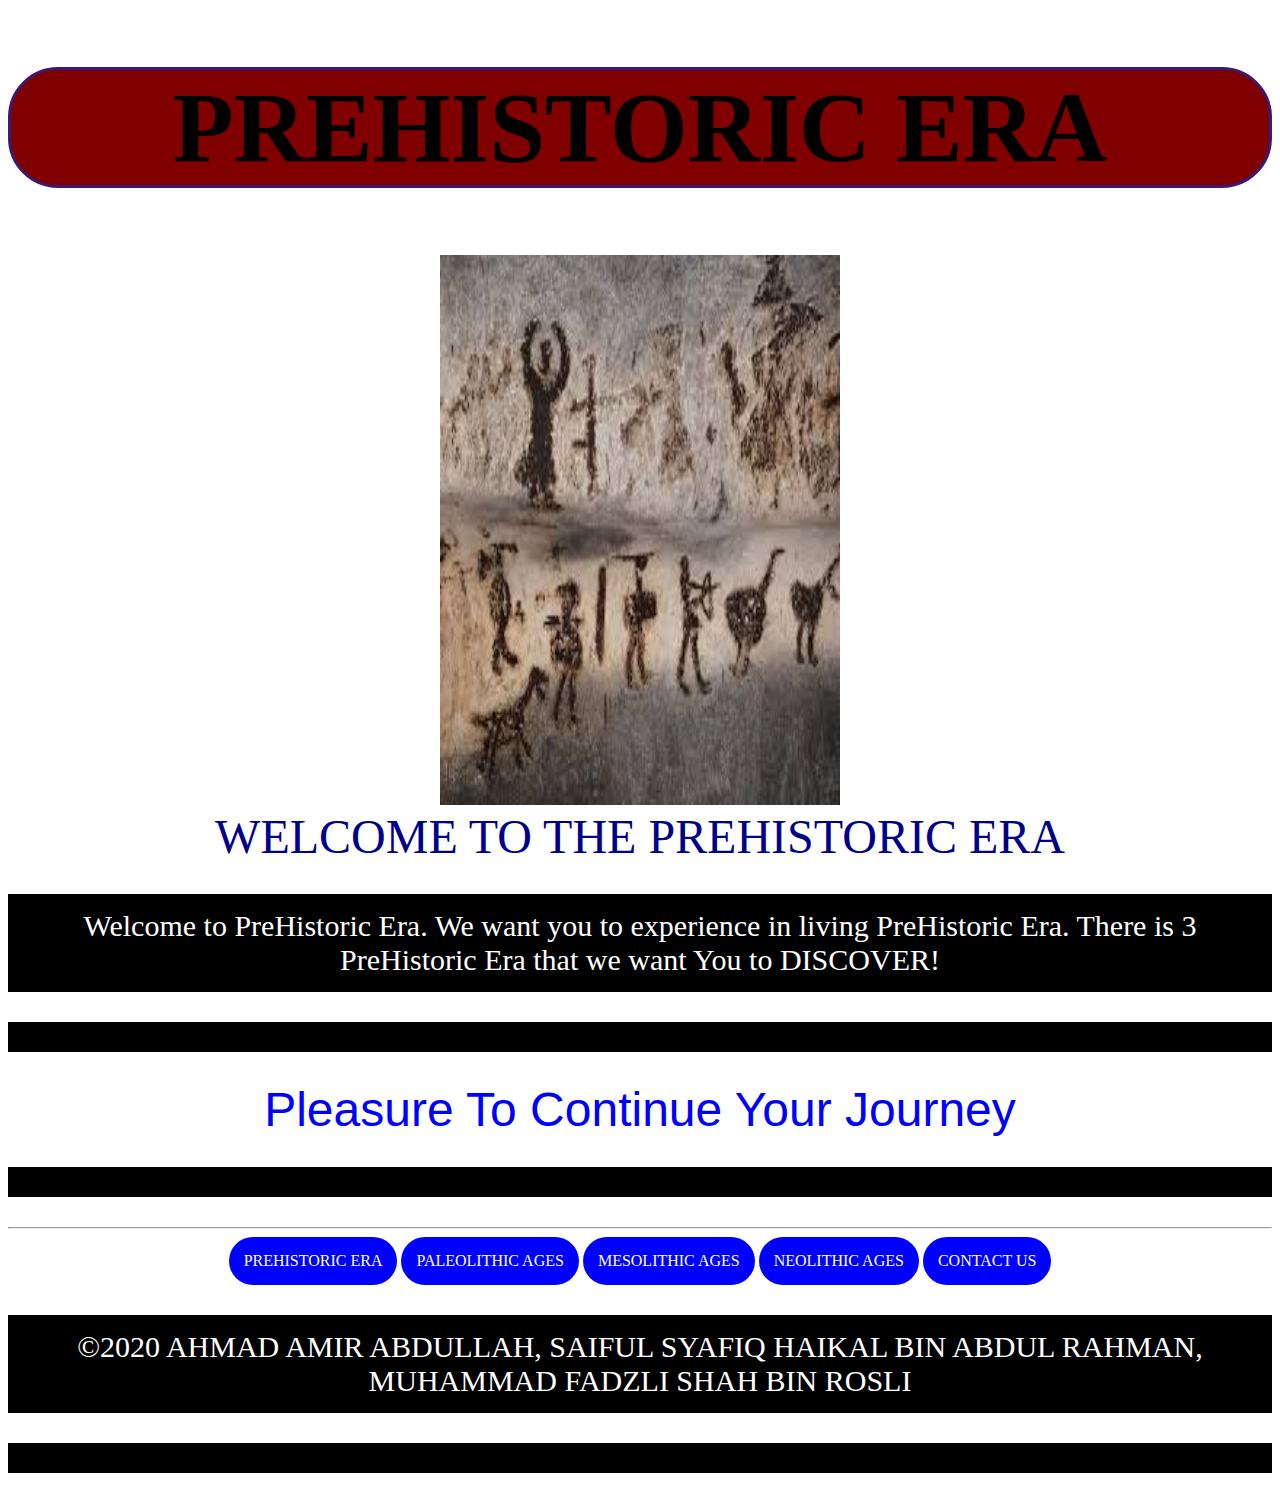
<file: index.html>
<!DOCTYPE html>
<html>
<head>
	<title>PREHISTORIC ERA</title>
	<link rel= "stylesheet" href="style.css">
</head>

<body>
<center><h1>
PREHISTORIC ERA</center></h1>

<center>
<img src="PREHISTORIC.jpg"height="550px" background color="black" width="400px" title="Welcome To My Website"> </center>


<center>
<font face="calibri" size= "100px" color= "DarkBlue">WELCOME TO THE PREHISTORIC ERA
</center></font>



<p>Welcome to PreHistoric Era. We want you to experience in living PreHistoric Era. There is 3 PreHistoric Era that we want You to DISCOVER!</p>

<p><center><font face="arial", size="07", color="blue">Pleasure To Continue Your Journey 
</p></center></font>

<hr><center>
<a href="index.html" "title="click this button to PREHISTORIC ERA">PREHISTORIC ERA</a>
<a href="paleolitik.html" "title="click this button to PALEOLITHIC AGES">PALEOLITHIC AGES</a>
<a href="mesolitik.html" "title="click this button to MESOLITHIC AGES">MESOLITHIC AGES</a>
<a href="neolitik.html" "title="click this button to NEOLITHIC AGES">NEOLITHIC AGES</a>
<a href="contact.html" "title="click this button to CONTACT US">CONTACT US</a>
</center>


</body>
</html>
<p>&copy;2020 AHMAD AMIR ABDULLAH, SAIFUL SYAFIQ HAIKAL BIN ABDUL RAHMAN, MUHAMMAD FADZLI SHAH BIN ROSLI<p>
</file>
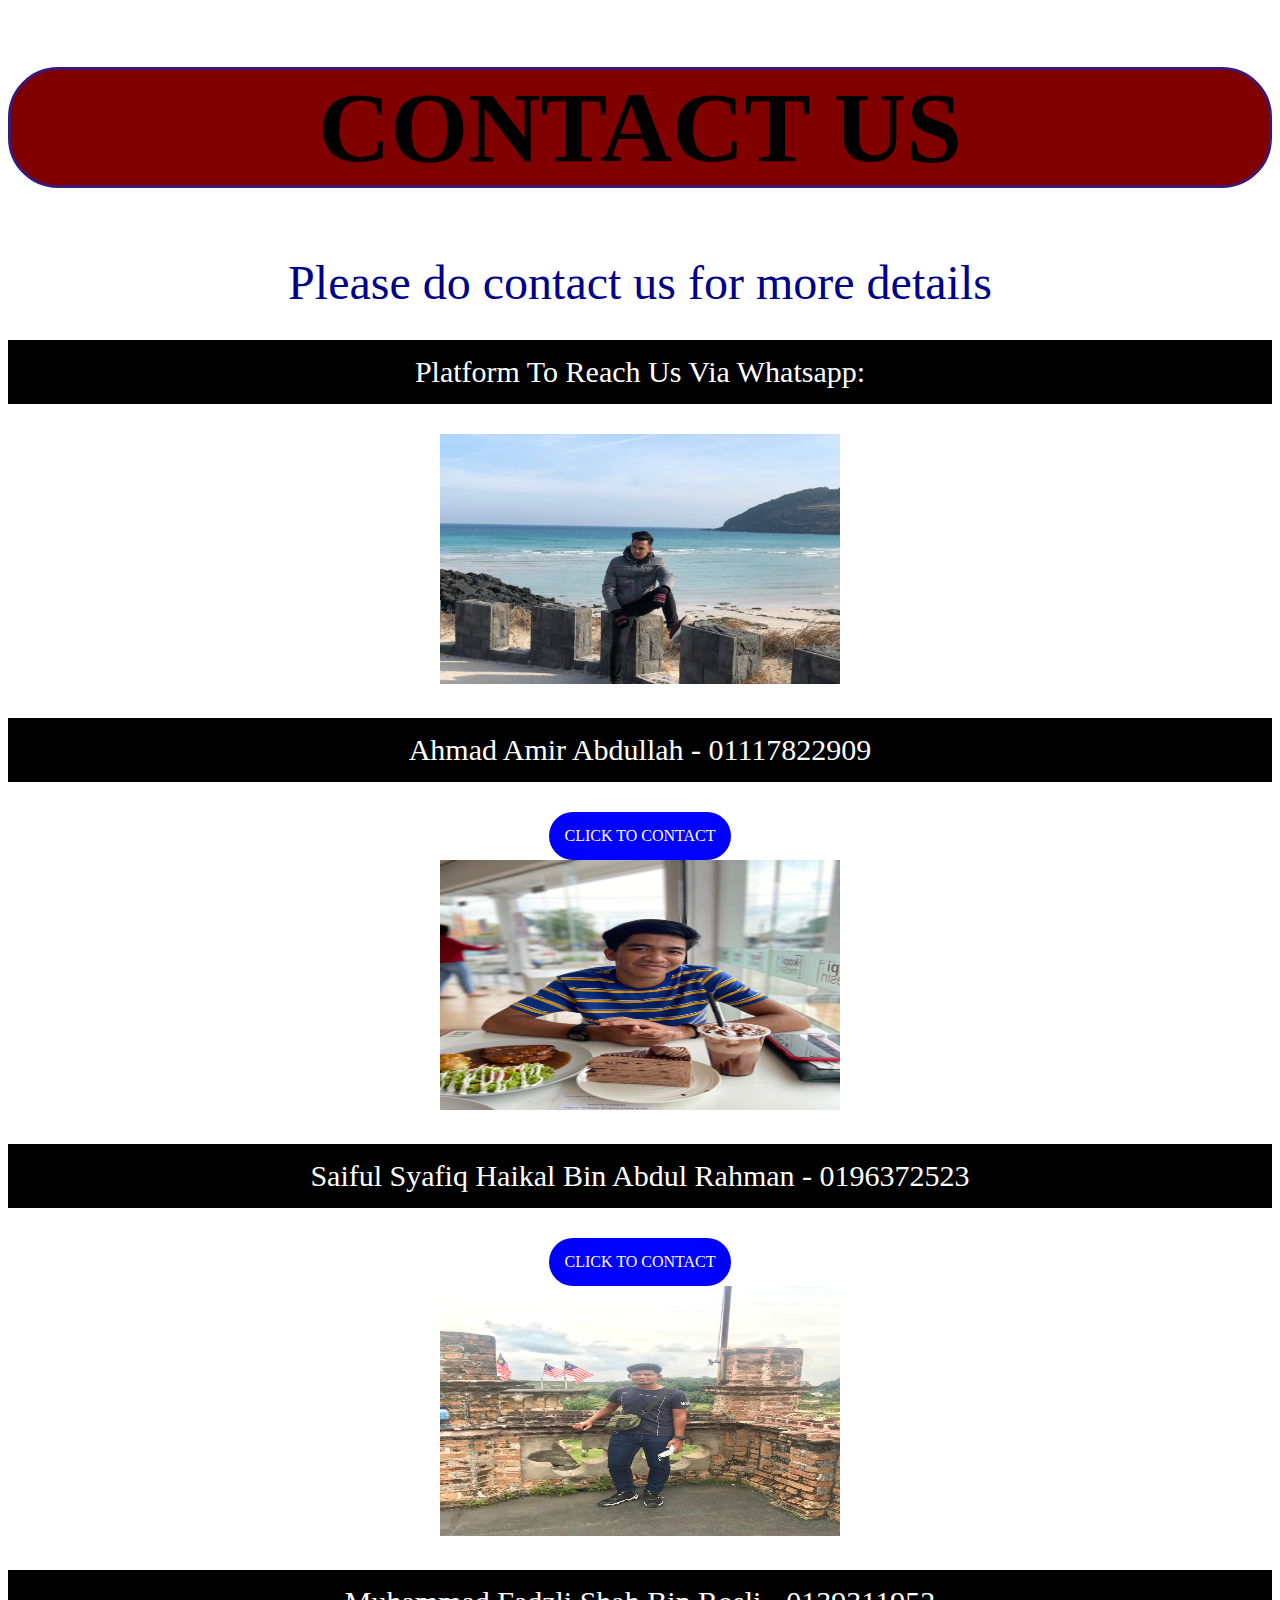
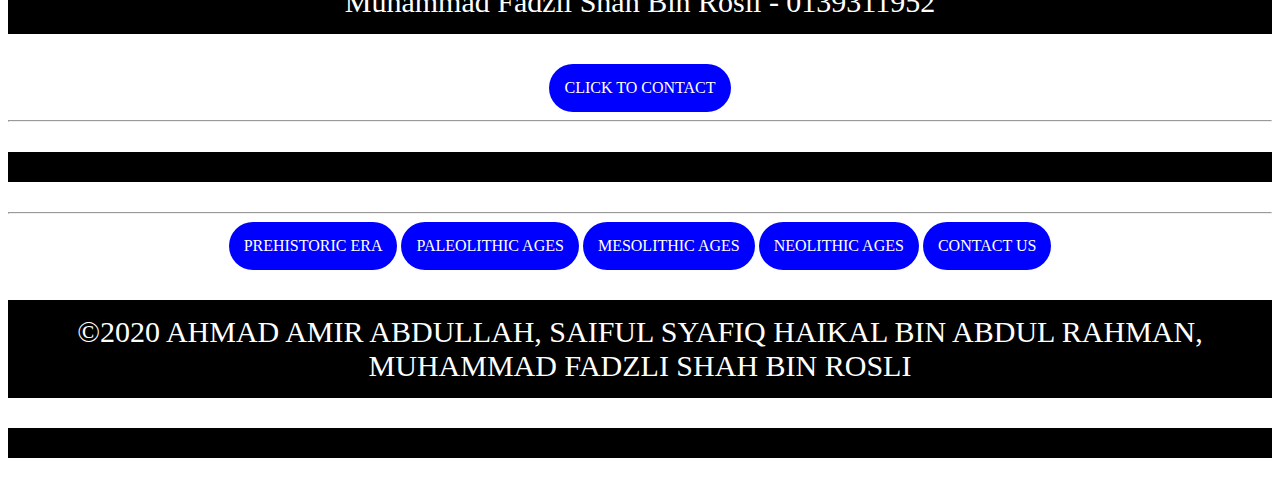
<file: contact.html>
<!DOCTYPE html>
<html>
<head>
	<title>CONTACT US</title>
	<link rel= "stylesheet" href="style.css">
</head>

<body>
<center><h1>CONTACT US</center></h1>

<center>
<font face="calibri" size= "85px" color= "DarkBlue">Please do contact us for more details
</center></font>

<center><p>Platform To Reach Us Via Whatsapp:</p>
<center>
<img src="Beach.jpg"height="250px" background color="black" width="400px" title="Contact Us"> </center>
<p>Ahmad Amir Abdullah - 01117822909</p>
<a href="https://wa.me/601117822909" title="Whatsapp Link" target="_blank">CLICK TO CONTACT</a>

<center>
<img src="Sapik.jpg"height="250px" background color="black" width="400px" title="Contact Us"> </center>
<p>Saiful Syafiq Haikal Bin Abdul Rahman - 0196372523</p>
<a href="https://wa.me/60196372523" title="Whatsapp Link" target="_blank">CLICK TO CONTACT</a>

<center>
<img src="Bey.jpg"height="250px" background color="black" width="400px" title="Contact Us"> </center>
<p>Muhammad Fadzli Shah Bin Rosli - 0139311952</p>
<a href="https://wa.me/60139311952" title="Whatsapp Link" target="_blank">CLICK TO CONTACT</a>
<hr>

</p></center>

<hr><center>
<a href="index.html" "title="click this button to PREHISTORIC ERA">PREHISTORIC ERA</a>
<a href="paleolitik.html" "title="click this button to PALEOLITHIC AGES">PALEOLITHIC AGES</a>
<a href="mesolitik.html" "title="click this button to MESOLITHIC AGES">MESOLITHIC AGES</a>
<a href="neolitik.html" "title="click this button to NEOLITHIC AGES">NEOLITHIC AGES</a>
<a href="contact.html" "title="click this button to CONTACT US">CONTACT US</a>
</center>

</body>
</html>
<p>&copy;2020 AHMAD AMIR ABDULLAH, SAIFUL SYAFIQ HAIKAL BIN ABDUL RAHMAN, MUHAMMAD FADZLI SHAH BIN ROSLI<p>
</file>
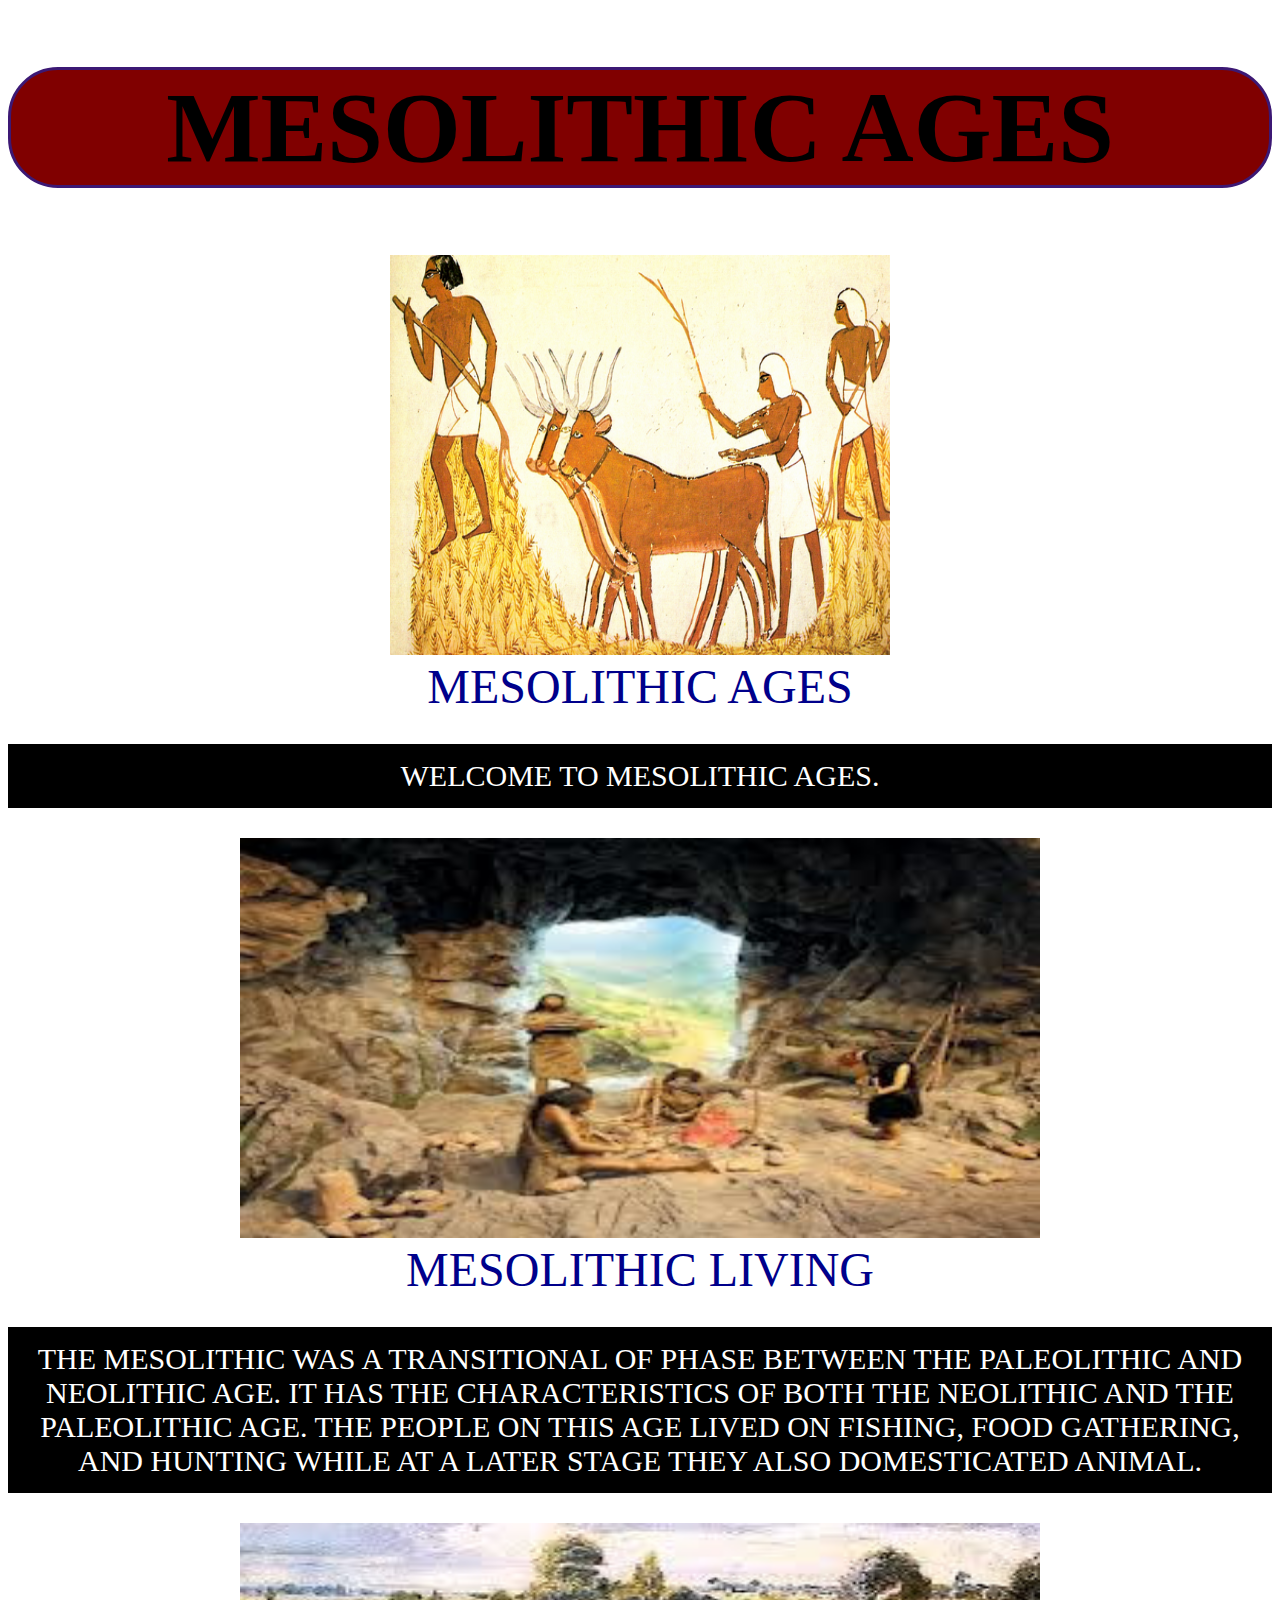
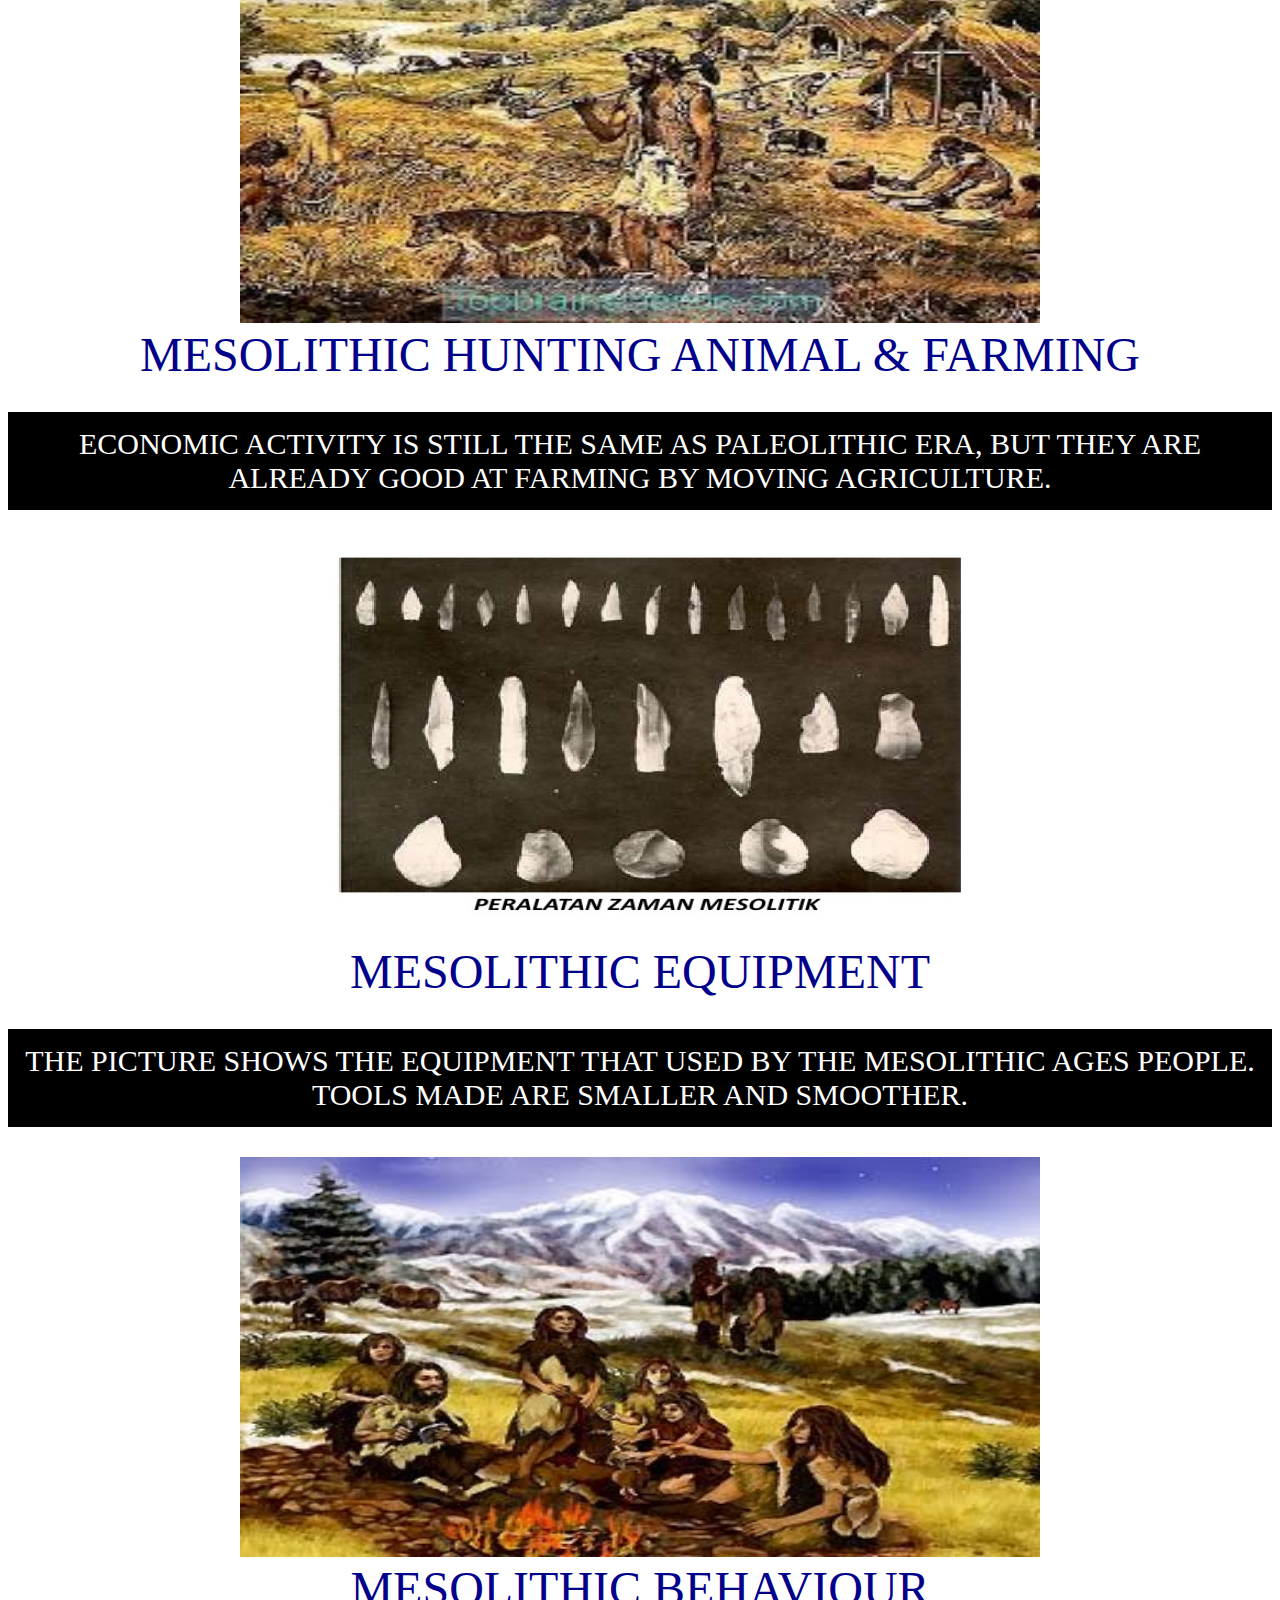
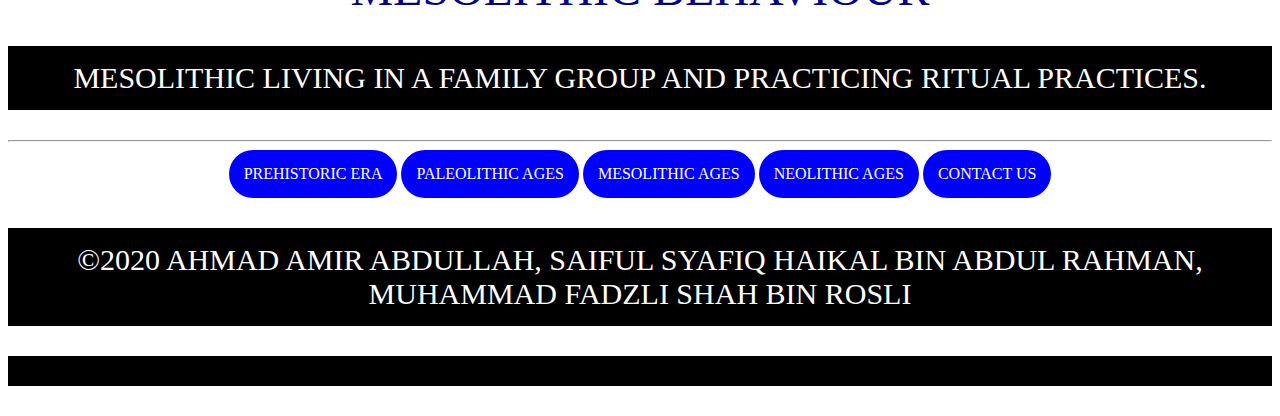
<file: mesolitik.html>
<!DOCTYPE html>
<html>
<head>
	<title>MESOLITHIC AGES</title>
	<link rel= "stylesheet" href="style.css">
</head>
	
	
<body>
<center><h1>
MESOLITHIC AGES</center></h1>
	
<center>	
<img src="Mesolitik.PNG" height="400px" width="500px" title="MESOLITHIC"> </center>
<center>
<font face="algerian" size= "100px" color= "DarkBlue">MESOLITHIC AGES</center></font>
	
<p>WELCOME TO MESOLITHIC AGES.</p>

<center>
<img src="MesolitikGua.jpg" height="400px" width="800px" title="MESOLITHIC"> </center>
<center>
<font face="algerian" size= "100px" color= "DarkBlue">MESOLITHIC LIVING</center></font>

<p>THE MESOLITHIC WAS A TRANSITIONAL OF PHASE BETWEEN THE PALEOLITHIC AND NEOLITHIC AGE. IT HAS THE CHARACTERISTICS OF BOTH THE NEOLITHIC AND THE PALEOLITHIC AGE. THE PEOPLE ON THIS AGE LIVED ON FISHING, FOOD GATHERING, AND HUNTING WHILE AT A LATER STAGE THEY ALSO DOMESTICATED ANIMAL.</p>

<center>
<img src="MesolitikTanam.jpg" height="400px" width="800px" title="MESOLITHIC"> </center>
<center>
<font face="algerian" size= "100px" color= "DarkBlue">MESOLITHIC HUNTING ANIMAL & FARMING</center></font>

<p>ECONOMIC ACTIVITY IS STILL THE SAME AS PALEOLITHIC ERA, BUT THEY ARE ALREADY GOOD AT FARMING BY MOVING AGRICULTURE.</p>

<center>
<img src="PeralatanMesolitik.jpg" height="400px" width="800px" title="MESOLITHIC"> </center>
<center>
<font face="algerian" size= "100px" color= "DarkBlue">MESOLITHIC EQUIPMENT</center></font>

<p>THE PICTURE SHOWS THE EQUIPMENT THAT USED BY THE MESOLITHIC AGES PEOPLE. TOOLS MADE ARE SMALLER AND SMOOTHER.</p>

<center>
<img src="MesolitikBerkumpulan.jpg" height="400px" width="800px" title="MESEOLITHIC"> </center>
<center>
<font face="algerian" size= "100px" color= "DarkBlue">MESOLITHIC BEHAVIOUR</center></font>

<p>MESOLITHIC LIVING IN A FAMILY GROUP AND PRACTICING RITUAL PRACTICES.

<hr><center>
<a href="index.html" "title="click this button to PREHISTORIC ERA">PREHISTORIC ERA</a>
<a href="paleolitik.html" "title="click this button to PALEOLITHIC AGES">PALEOLITHIC AGES</a>
<a href="mesolitik.html" "title="click this button to MESOLITHIC AGES">MESOLITHIC AGES</a>
<a href="neolitik.html" "title="click this button to NEOLITHIC AGES">NEOLITHIC AGES</a>
<a href="contact.html" "title="click this button to CONTACT US">CONTACT US</a>
</center>

</body>
</html>
<p>&copy;2020 AHMAD AMIR ABDULLAH, SAIFUL SYAFIQ HAIKAL BIN ABDUL RAHMAN, MUHAMMAD FADZLI SHAH BIN ROSLI<p>
</file>
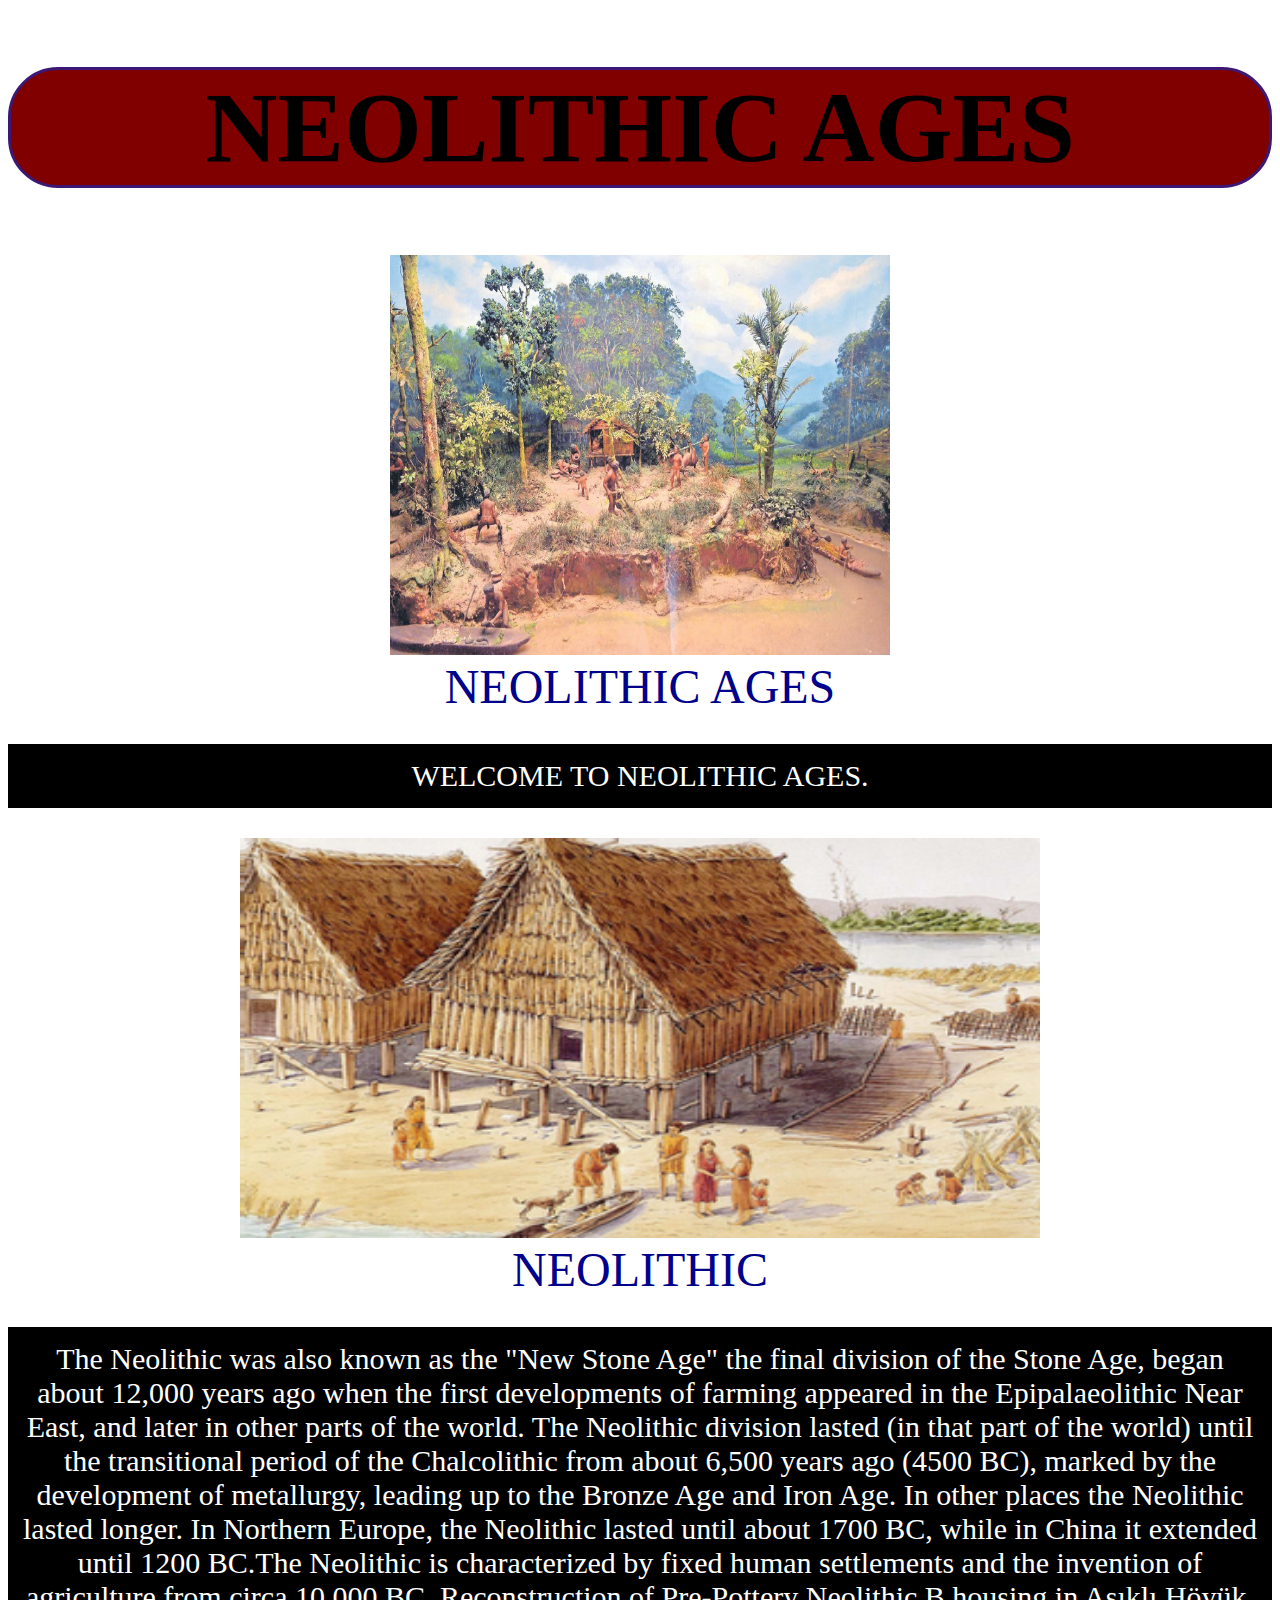
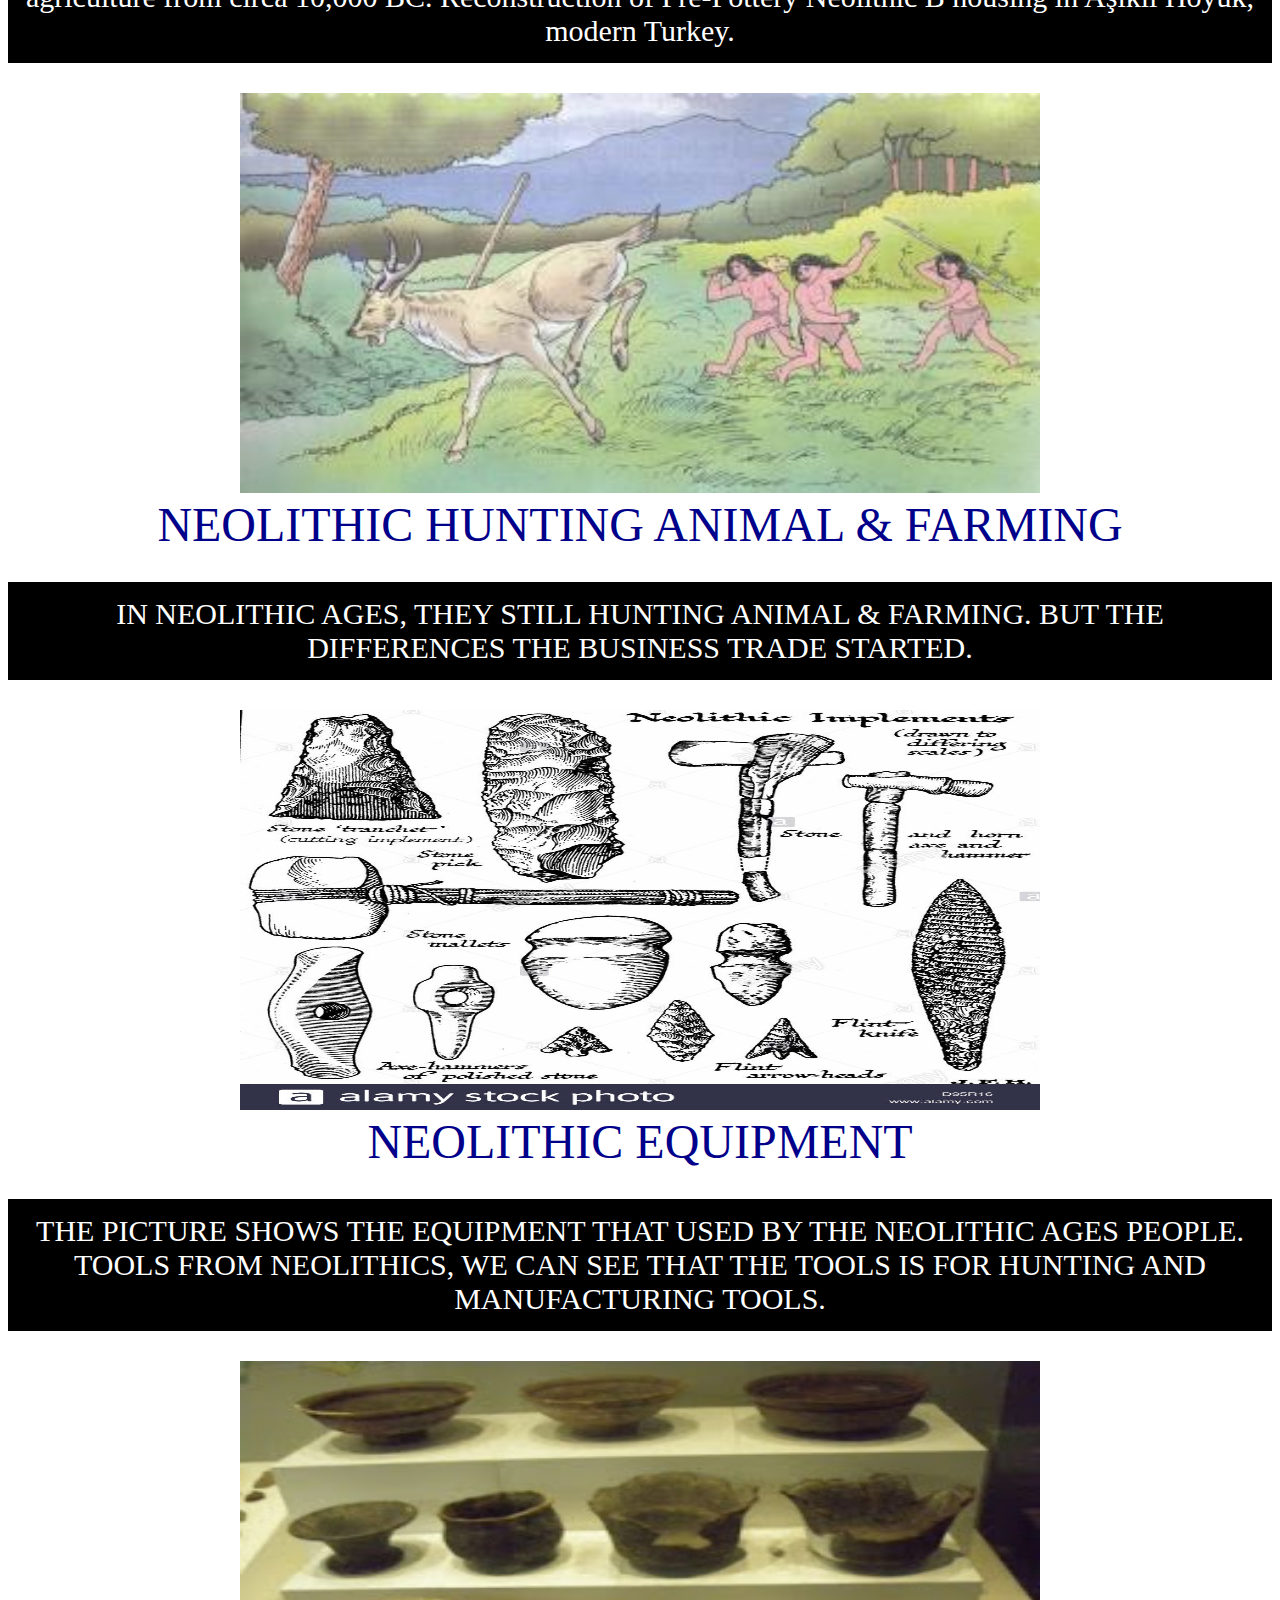
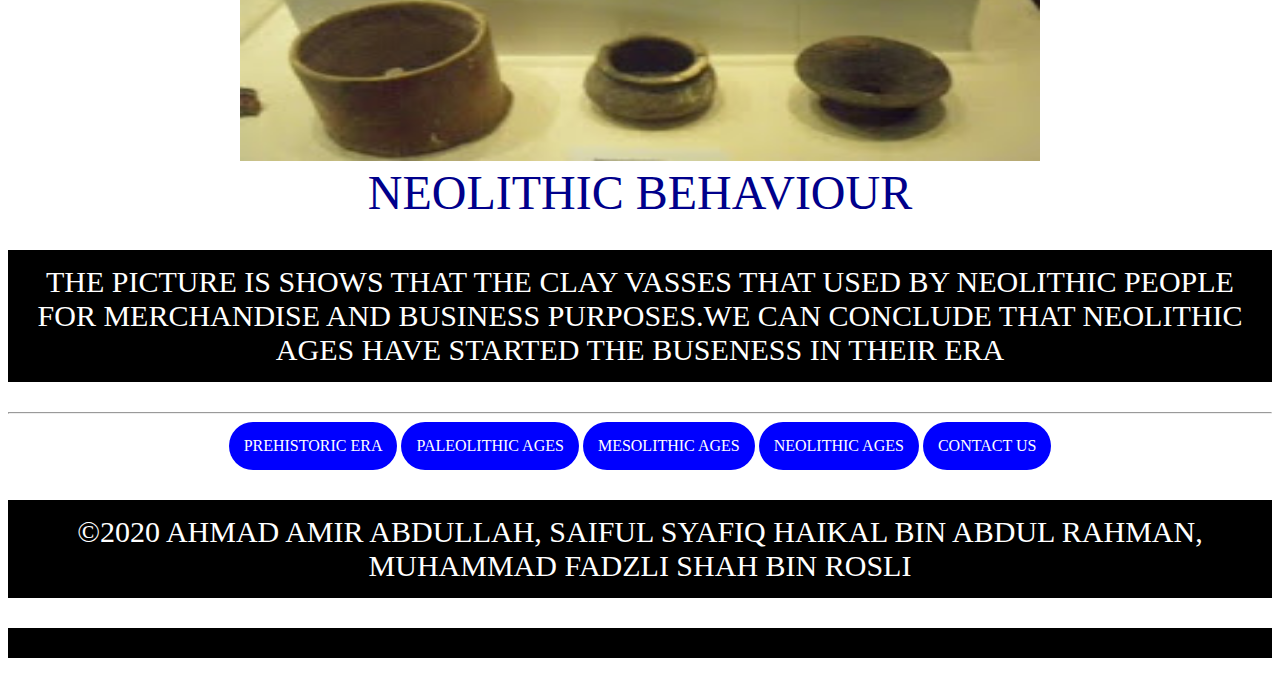
<file: neolitik.html>
<!DOCTYPE html>
<html>
<head>
	<title>NEOLITHIC AGES</title>
	<link rel= "stylesheet" href="style.css">
</head>
	
	
<body>
<center><h1>
NEOLITHIC AGES</center></h1>
	
<center>	
<img src="Neolitik.jpg" height="400px" width="500px" title="NEOLITHIC"> </center>
<center>
<font face="algerian" size= "100px" color= "DarkBlue">NEOLITHIC AGES</center></font>
	
<p>WELCOME TO NEOLITHIC AGES.</p>

<center>
<img src="NeolitikRumah.png" height="400px" width="800px" title="NEOLITHIC"> </center>
<center>
<font face="algerian" size= "100px" color= "DarkBlue">NEOLITHIC</center></font>

<p>The Neolithic was also known as the "New Stone Age" the final division of the Stone Age, began about 12,000 years ago when the first developments of farming appeared in the Epipalaeolithic Near East, and later in other parts of the world. The Neolithic division lasted (in that part of the world) until the transitional period of the Chalcolithic from about 6,500 years ago (4500 BC), marked by the development of metallurgy, leading up to the Bronze Age and Iron Age. In other places the Neolithic lasted longer. In Northern Europe, the Neolithic lasted until about 1700 BC, while in China it extended until 1200 BC.The Neolithic is characterized by fixed human settlements and the invention of agriculture from circa 10,000 BC. Reconstruction of Pre-Pottery Neolithic B housing in Aşıklı Höyük, modern Turkey.</p>

<center>
<img src="NeolitikMemburu.jpg" height="400px" width="800px" title="NEOLITHIC"> </center>
<center>
<font face="algerian" size= "100px" color= "DarkBlue">NEOLITHIC HUNTING ANIMAL & FARMING</center></font>

<p>IN NEOLITHIC AGES, THEY STILL HUNTING ANIMAL & FARMING. BUT THE DIFFERENCES THE BUSINESS TRADE STARTED.</p>

<center>
<img src="PeralatanNeolitik.jpg" height="400px" width="800px" title="NEOLITHIC"> </center>
<center>
<font face="algerian" size= "100px" color= "DarkBlue">NEOLITHIC EQUIPMENT</center></font>

<p>THE PICTURE SHOWS THE EQUIPMENT THAT USED BY THE NEOLITHIC AGES PEOPLE. TOOLS FROM NEOLITHICS, WE CAN SEE THAT THE TOOLS IS FOR HUNTING AND MANUFACTURING TOOLS.</p>

<center>
<img src="BaranganNeolitik.JPG" height="400px" width="800px" title="NEOLITHIC"> </center>
<center>
<font face="algerian" size= "100px" color= "DarkBlue">NEOLITHIC BEHAVIOUR</center></font>

<p>THE PICTURE IS SHOWS THAT THE CLAY VASSES THAT USED BY NEOLITHIC PEOPLE FOR MERCHANDISE AND BUSINESS PURPOSES.WE CAN CONCLUDE THAT NEOLITHIC AGES HAVE STARTED THE BUSENESS IN THEIR ERA </p>

<hr><center>
<a href="index.html" "title="click this button to PREHISTORIC ERA">PREHISTORIC ERA</a>
<a href="paleolitik.html" "title="click this button to PALEOLITHIC AGES">PALEOLITHIC AGES</a>
<a href="mesolitik.html" "title="click this button to MESOLITHIC AGES">MESOLITHIC AGES</a>
<a href="neolitik.html" "title="click this button to NEOLITHIC AGES">NEOLITHIC AGES</a>
<a href="contact.html" "title="click this button to CONTACT US">CONTACT US</a>
</center>

</body>
</html>
<p>&copy;2020 AHMAD AMIR ABDULLAH, SAIFUL SYAFIQ HAIKAL BIN ABDUL RAHMAN, MUHAMMAD FADZLI SHAH BIN ROSLI<p>
</file>
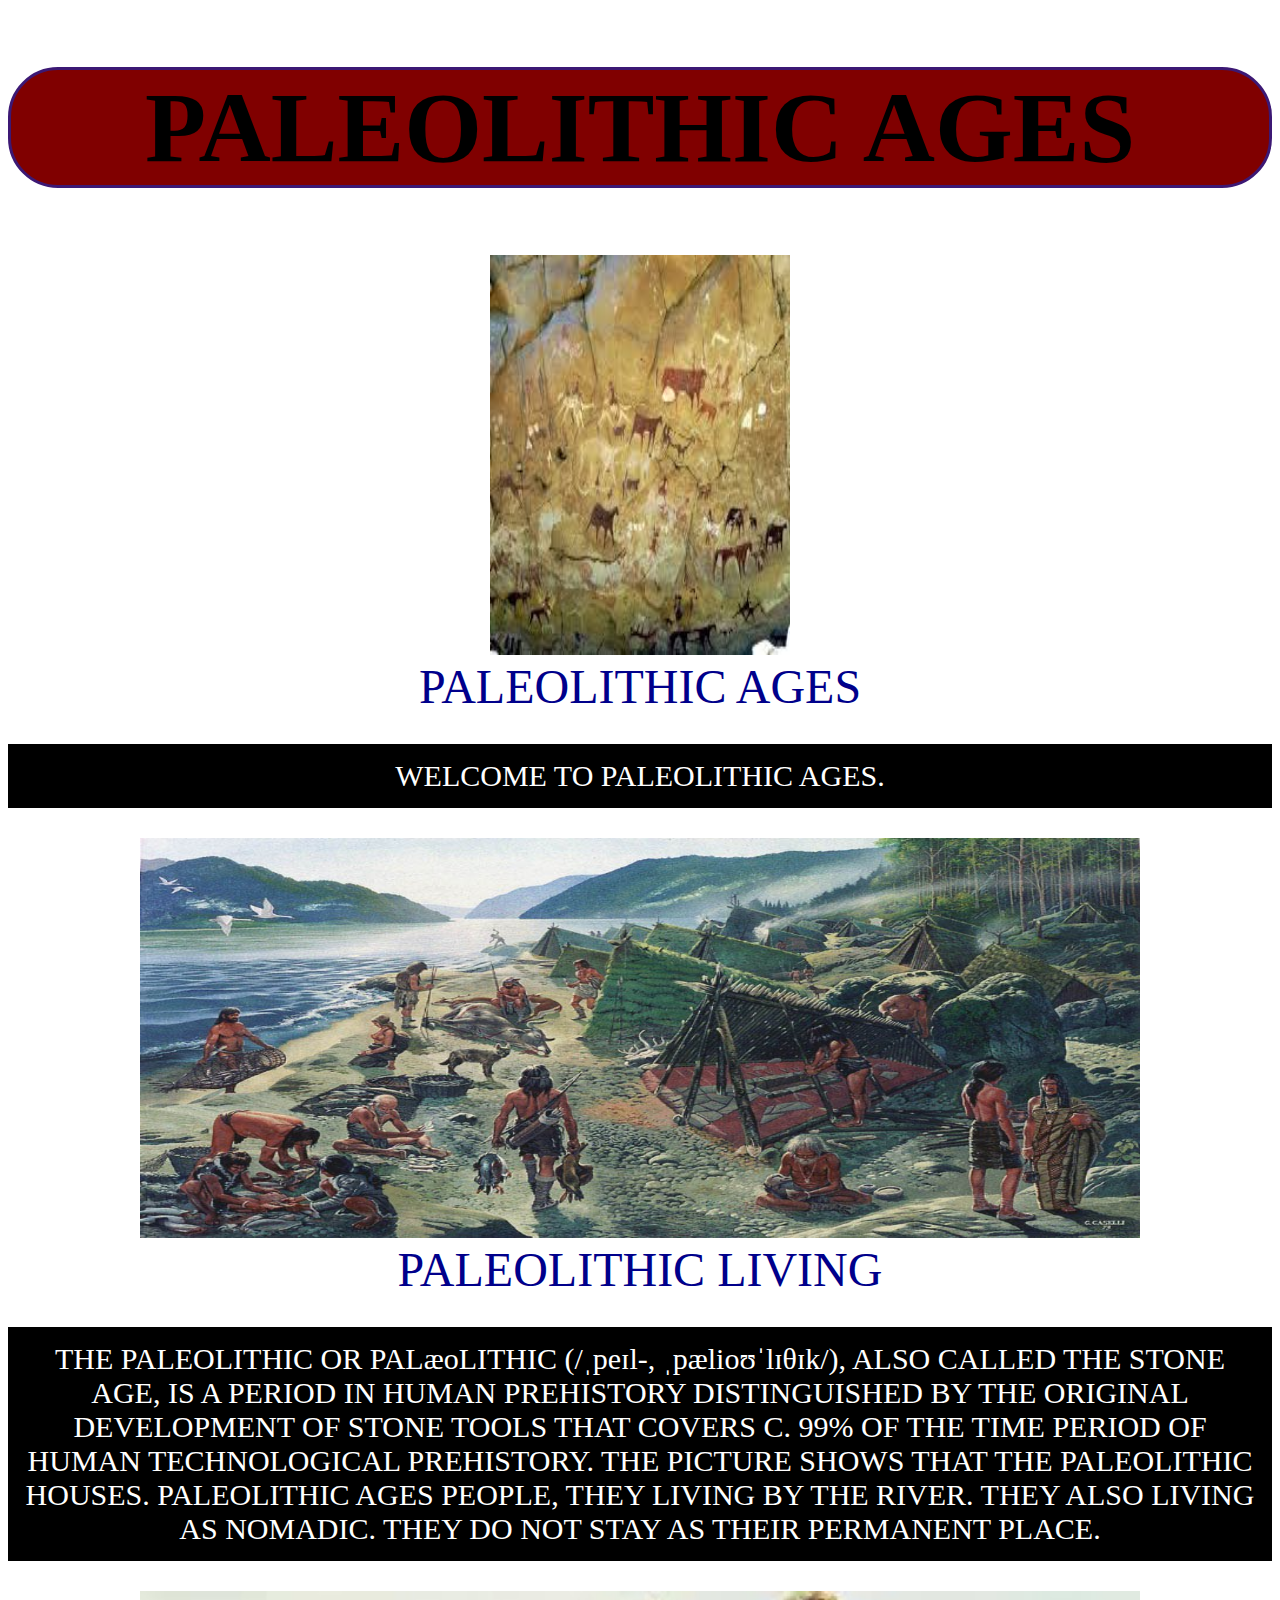
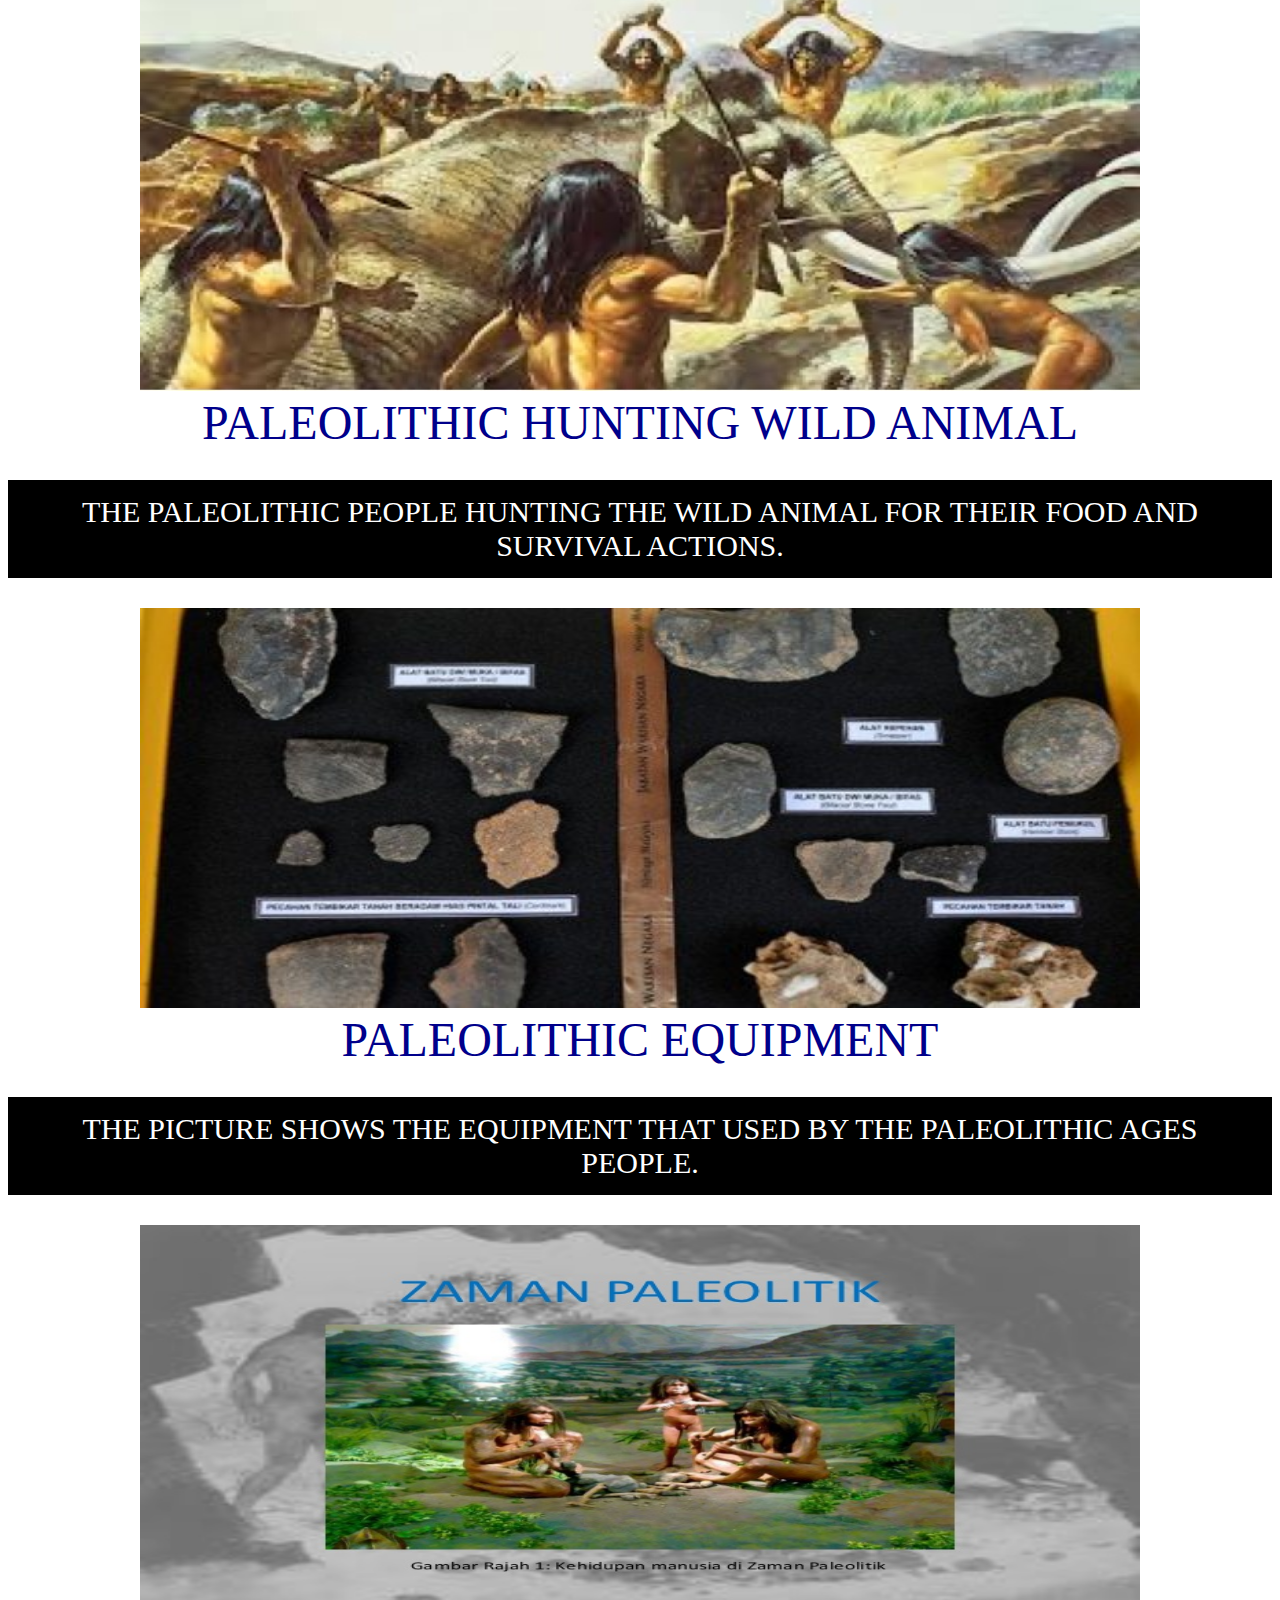
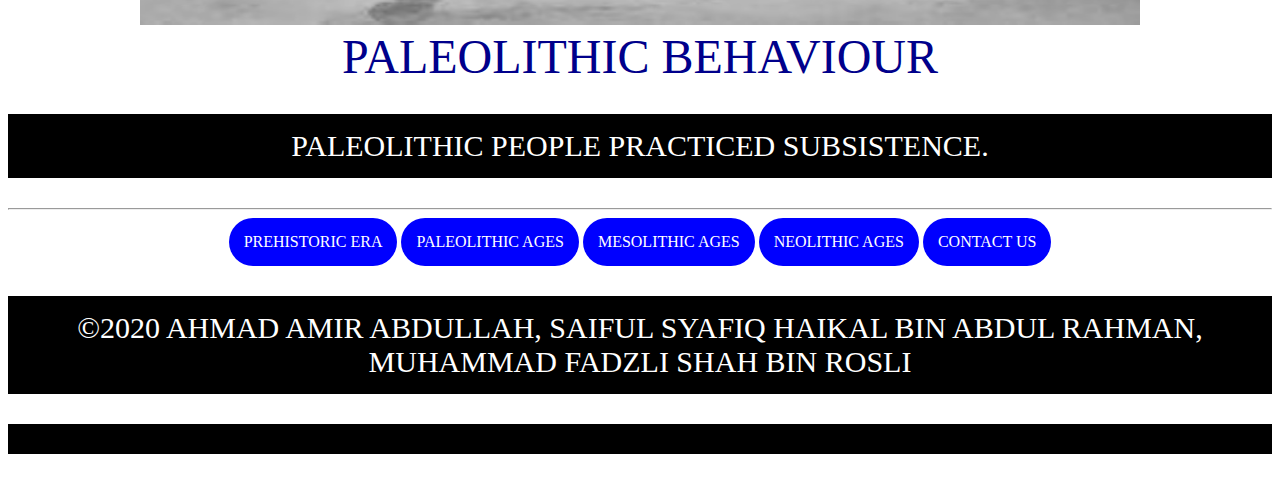
<file: paleolitik.html>
<!DOCTYPE html>
<html>
<head>
	<title>PALEOLITHIC AGES</title>
	<link rel= "stylesheet" href="style.css">
</head>
	
	
<body>
<center><h1>
PALEOLITHIC AGES</center></h1>
	
<center>	
<img src="Paleolitik.jpg" height="400px" width="300px" title="PALEOLITHIC"> </center>
<center>
<font face="algerian" size= "100px" color= "DarkBlue">PALEOLITHIC AGES</center></font>
	
<p>WELCOME TO PALEOLITHIC AGES.</p>

<center>
<img src="PaleolitikRumah.jpg" height="400px" width="1000px" title="PALEOLITHIC"> </center>
<center>
<font face="algerian" size= "100px" color= "DarkBlue">PALEOLITHIC LIVING</center></font>

<p>THE PALEOLITHIC OR PALæoLITHIC (/ˌpeɪl-, ˌpælioʊˈlɪθɪk/), ALSO CALLED THE STONE AGE, IS A PERIOD IN HUMAN PREHISTORY DISTINGUISHED BY THE ORIGINAL DEVELOPMENT OF STONE TOOLS THAT COVERS C. 99% OF THE TIME PERIOD OF HUMAN TECHNOLOGICAL PREHISTORY. THE PICTURE SHOWS THAT THE PALEOLITHIC HOUSES. PALEOLITHIC AGES PEOPLE, THEY LIVING BY THE RIVER. THEY ALSO LIVING AS NOMADIC. THEY DO NOT STAY AS THEIR PERMANENT PLACE.</p>

<center>
<img src="PaleolitikBuru.jpg" height="400px" width="1000px" title="PALEOLITHIC"> </center>
<center>
<font face="algerian" size= "100px" color= "DarkBlue">PALEOLITHIC HUNTING WILD ANIMAL</center></font>

<p>THE PALEOLITHIC PEOPLE HUNTING THE WILD ANIMAL FOR THEIR FOOD AND SURVIVAL ACTIONS.</p>

<center>
<img src="PeralatanPaleolitik.jpg" height="400px" width="1000px" title="PALEOLITHIC"> </center>
<center>
<font face="algerian" size= "100px" color= "DarkBlue">PALEOLITHIC EQUIPMENT</center></font>

<p>THE PICTURE SHOWS THE EQUIPMENT THAT USED BY THE PALEOLITHIC AGES PEOPLE.</p>

<center>
<img src="PaleolitikSaraDiri.jpg" height="400px" width="1000px" title="PALEOLITHIC"> </center>
<center>
<font face="algerian" size= "100px" color= "DarkBlue">PALEOLITHIC BEHAVIOUR</center></font>

<p>PALEOLITHIC PEOPLE PRACTICED SUBSISTENCE.

<hr><center>
<a href="index.html" "title="click this button to PREHISTORIC ERA">PREHISTORIC ERA</a>
<a href="paleolitik.html" "title="click this button to PALEOLITHIC AGES">PALEOLITHIC AGES</a>
<a href="mesolitik.html" "title="click this button to MESOLITHIC AGES">MESOLITHIC AGES</a>
<a href="neolitik.html" "title="click this button to NEOLITHIC AGES">NEOLITHIC AGES</a>
<a href="contact.html" "title="click this button to CONTACT US">CONTACT US</a>
</center>

</body>
</html>
<p>&copy;2020 AHMAD AMIR ABDULLAH, SAIFUL SYAFIQ HAIKAL BIN ABDUL RAHMAN, MUHAMMAD FADZLI SHAH BIN ROSLI<p>
</file>
<file: style.css>
body
    {
        background-image: "PREHISTORIC.jpg"
    }

h1
    {
        background-color: maroon;
	font-face: algerian extra bold; 
	font-size: 100px; 
	color: black;
	border: solid;
	border-color: #3C1874;
	border-radius: 50px;
    }
h2
    {
	background-color: white;
	font-face: algerian;
	font-size: 50px; 
	color: indianred;
	text-allign: center;
	border: solid;
	border-color: black;
	border-radius: 50px;
    }

p
    {
	background-color: black;
	font-size: 30px;	
	text-align: center; 
	color: white; 
	font-family: 'Damion', cursive;
	padding: 15px;              
    }



a:link, a:visited
	{
	background-color: blue;
	color: white;
	text-allign: center;
	text-decoration: none;
	display: inline-block;
	border-radius: 25px;
	padding: 15px;           
   	}

a:hover, a:active
	{
	background-color: white;
	color: black;          
   	}
</file>
